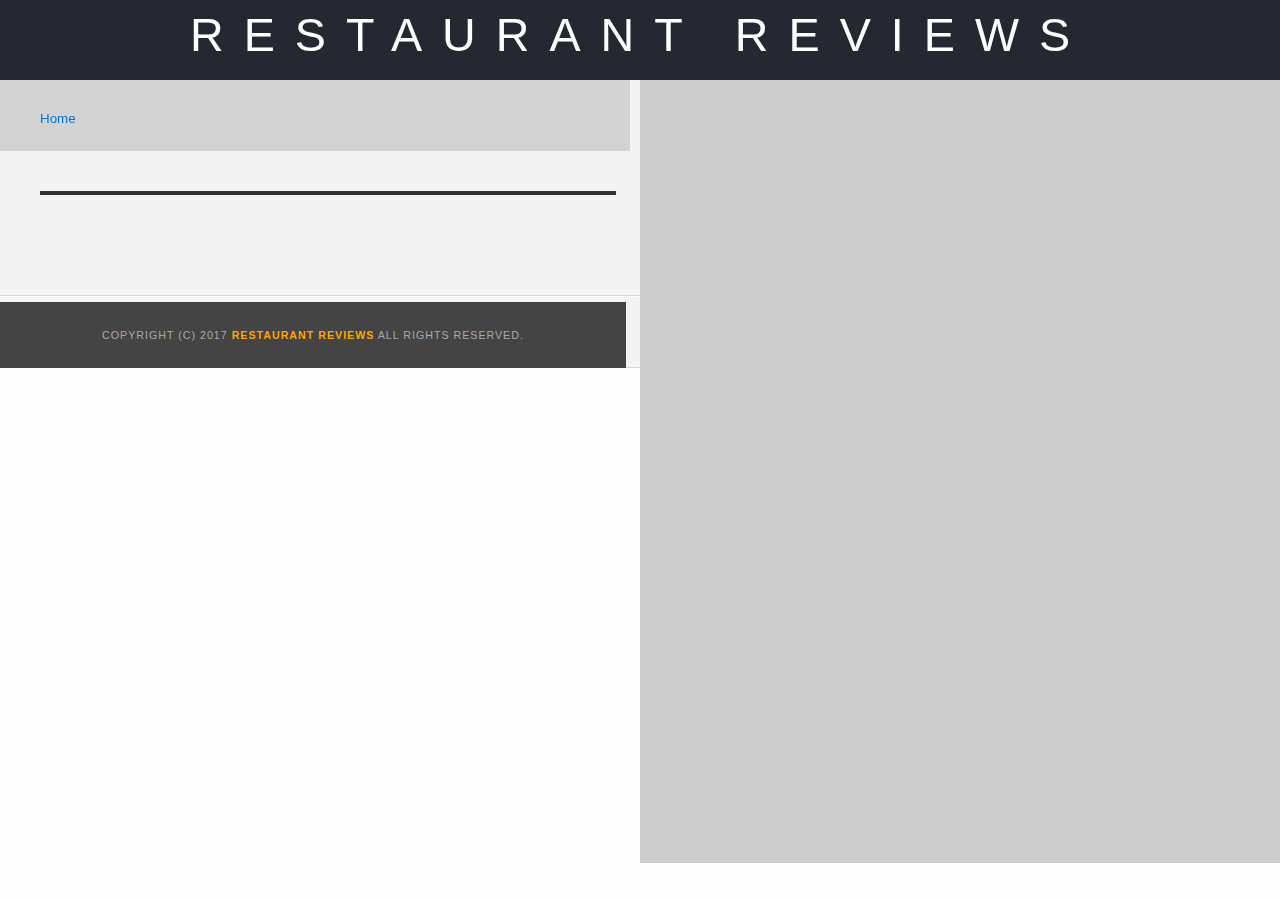
<file: restaurant.html>
<!DOCTYPE html>
<html>

<head>
  <meta charset="UTF-8">
  <meta name="viewport" content="width=device-width, initial-scale=1.0">
  <meta http-equiv="X-UA-Compatible" content="ie=edge">
  <!-- Normalize.css for better cross-browser consistency -->
  <link rel="stylesheet" src="//normalize-css.googlecode.com/svn/trunk/normalize.css" />
  <!-- Main CSS file -->
  <link rel="shortcut icon" href="img/icons-192.png">
  <!-- <link rel="manifest" href="data/manifest.json"> -->
  <link rel="stylesheet" href="css/styles.css" type="text/css">
  <link rel="stylesheet" href="https://unpkg.com/leaflet@1.3.1/dist/leaflet.css" integrity="sha512-Rksm5RenBEKSKFjgI3a41vrjkw4EVPlJ3+OiI65vTjIdo9brlAacEuKOiQ5OFh7cOI1bkDwLqdLw3Zg0cRJAAQ=="
    crossorigin="" />
  <title>Restaurant Info</title>
</head>

<body class="inside">
  <!-- Beginning header -->
  <header>
    <!-- Beginning nav -->
    <nav>
      <h1><a id="title" href="./">Restaurant Reviews</a></h1>
    </nav>
    <!-- Beginning breadcrumb -->
    <ul id="breadcrumb" tabindex="1" aria-label="aria-breadcrumb">
      <li><a href="./">Home</a></li>
    </ul>
    <!-- End breadcrumb -->
    <!-- End nav -->
  </header>
  <!-- End header -->

  <!-- Beginning main -->
  <main id="maincontent" role="main" tabindex="0" aria-labelledby="maincontent_label">
    <!-- Beginning map -->
    <section id="map-container" class="map-con-res" aria-hidden="true" aria-labelledby="aria-map-description" role="application">
      <div id="map" class="map-res" aria-hidden="true" aria-labelledby="aria-map-description" role="application"></div>
    </section>
    <!-- End map -->
    <!-- Beginning restaurant -->
    <div id="words" aria-labelledby="words_label">
      <section id="restaurant-container" aria-labelledby="container_label">
        <h2 id="restaurant-name" tabindex="0"></h2>
        <img id="restaurant-img"tabindex="0" >
        <p id="restaurant-cuisine" tabindex="0" aria-labelledby="cuisine_label"></p>
        <p id="restaurant-address" tabindex="0" aria-labelledby="address_label"></p>
        <table id="restaurant-hours" tabindex="0" aria-labelledby="hours_label"></table>
      </section>
      <!-- end restaurant -->
      <!-- Beginning reviews -->
      <section id="reviews-container" tabindex="0" aria-labelledby="reviews_label">
        <ul id="reviews-list" tabindex="0" aria-labelledby="reviews_list_label"></ul>
      </section>
      <!-- End reviews -->
      <!-- Beginning footer -->
      <footer id="footer-res" tabindex="0" aria-labelledby="footer_label">
        Copyright (c) 2017 <a href="./"><strong>Restaurant Reviews</strong></a> All Rights Reserved.
      </footer>
    </div>

  </main>
  <!-- End main -->
  <!-- End footer -->
  <script src="https://unpkg.com/leaflet@1.3.1/dist/leaflet.js" integrity="sha512-/Nsx9X4HebavoBvEBuyp3I7od5tA0UzAxs+j83KgC8PU0kgB4XiK4Lfe4y4cgBtaRJQEIFCW+oC506aPT2L1zw=="
    crossorigin=""></script>
  <!-- Beginning scripts -->
  <!-- Database helpers -->
  <script type="text/javascript" src="js/dbhelper.js"></script>
  <!-- Main javascript file -->
  <script type="text/javascript" src="js/restaurant_info.js"></script>
  <!-- Google Maps -->
  <!--  <script async defer src="https://maps.googleapis.com/maps/api/js?key=AIzaSyA_tKbW6A5pQ-eupxI56myUnHLqYCzOjKo&libraries=places&callback=initMap"></script> -->
  <!-- End scripts -->

</body>

</html>
</file>
<file: css/styles.css>
@charset "utf-8";
/* CSS Document */

body,
td,
th,
p {
  font-family: Arial, Helvetica, sans-serif;
  font-size: 10pt;
  color: #333;
  line-height: 1.5;
}

body {
  background-color: #fdfdfd;
  margin: 0;
  position: relative;
}

ul,
li {
  font-family: Arial, Helvetica, sans-serif;
  font-size: 10pt;
  color: #333;
}

a {
  color: orange;
  text-decoration: none;
}

a:hover,
a:focus {
  color: #3397db;
  text-decoration: none;
}

a img {
  border: none 0px #fff;
}

h1,
h2,
h3,
h4,
h5,
h6 {
  font-family: Arial, Helvetica, sans-serif;
  margin: 0 0 20px;
}

article,
aside,
canvas,
details,
figcaption,
figure,
footer,
header,
hgroup,
menu,
nav,
section {
  display: block;
}

#maincontent {
  background-color: #f3f3f3;
  min-height: 100%;
}

#footer {
  background-color: #444;
  color: #aaa;
  font-size: 8pt;
  letter-spacing: 1px;
  padding: 25px;
  text-align: center;
  text-transform: uppercase;
}

/* ====================== Navigation ====================== */
nav {
  width: 100%;
  height: 80px;
  background-color: #252831;
  text-align: center;
}

nav h1 {
  margin: auto;
}

nav h1 a {
  color: #fff;
  font-size: 14pt;
  font-weight: 200;
  letter-spacing: 10px;
  text-transform: uppercase;
}

#breadcrumb {
  padding: 10px 40px 16px;
  list-style: none;
  background-color: #eee;
  font-size: 17px;
  margin: 0;
  width: calc(50% - 80px);
}

/* Display list items side by side */
#breadcrumb li {
  display: inline;
}

/* Add a slash symbol (/) before/behind each list item */
#breadcrumb li+li:before {
  padding: 8px;
  color: black;
  content: "/\00a0";
}

/* Add a color to all links inside the list */
#breadcrumb li a {
  color: #0275d8;
  text-decoration: none;
}

/* Add a color on mouse-over */
#breadcrumb li a:hover {
  color: #01447e;
  text-decoration: underline;
}

/* ====================== Map ====================== */
#map {
  height: 200px;
  width: 100%;
  background-color: #ccc;
}

/* ====================== Restaurant Filtering ====================== */
.filter-options {
  width: 100%;
  height: 80px;
  background-color: #3397DB;
  align-items: center;
}

.filter-options h2 {
  color: white;
  font-size: 1rem;
  font-weight: normal;
  line-height: 1;
  padding-top: 5px;
  margin: 5px 20px;
}

.filter-options select {
  background-color: white;
  border: 1px solid #fff;
  font-family: Arial, sans-serif;
  font-size: 11pt;
  height: 40px;
  letter-spacing: 0;
  padding: 0 10px;
  max-width: 180px;
  margin: 5px 0 0 12px;
}

/* ====================== Restaurant Listing ====================== */
#restaurants-list {
  background-color: #f3f3f3;
  list-style: outside none none;
  margin: 0;
  padding: 5px 0px 25px;
  text-align: center;
  width: 320px;
}

#restaurants-list li {
  background-color: #fff;
  border: 2px solid #ccc;
  font-family: Arial, sans-serif;
  margin: 10px 0;
  padding: 15px 30px 25px;
  text-align: left;
  width: 270px;
}

#restaurants-list .restaurant-img {
  background-color: #ccc;
  display: block;
  margin: 0;
  max-width: 100%;
  min-width: 100%;
}

#restaurants-list li h1 {
  color: #f18200;
  font-family: Arial, sans-serif;
  font-size: 14pt;
  font-weight: 200;
  letter-spacing: 0;
  line-height: 1.3;
  margin: 20px 0 10px;
  text-transform: uppercase;
}

#restaurants-list p {
  margin: 0;
  font-size: 11pt;
}

#restaurants-list li a {
  background-color: orange;
  border-bottom: 3px solid #eee;
  color: #fff;
  display: inline-block;
  font-size: 10pt;
  margin: 15px 0 0;
  padding: 8px 30px 10px;
  text-align: center;
  text-decoration: none;
  text-transform: uppercase;
}

@media only screen and (min-width: 400px) {
  #restaurants-list {
    display: flex;
    flex-wrap: wrap;
    justify-content: space-between;
    width: 100%;
  }

  #restaurants-list li {
    width: 100%;
    margin: 10px 5px;
  }
}

@media only screen and (min-width: 600px) {

  #restaurants-list li {
    width: 35%;
  }
}

@media only screen and (min-width: 690px) {
  #map {
    height: 250px;
  }

  .filter-options select {
    letter-spacing: 1px;
    width: 200px;
    margin: 5px 0 0 100px;
  }

}

@media only screen and (min-width: 768px) {
  #map {
    height: 350px;
  }

  .filter-options {
    width: 100%;
    height: 120px;
  }

  .filter-options select {
    min-width: 260px;
    height: 65px;
    margin: 5px 0 0 95px;
    font-size: 20px;
    font-weight: bold;
  }

  #restaurants-list li {
    width: 40%;
  }


}

@media only screen and (min-width: 1024px) {
  #map {
    height: 250px;
  }

  .filter-options select {
    min-width: 350px;
    font-size: 28px;
    margin: 5px 0 0 110px;
  }

  #restaurants-list li {
    width: 40%;
  }

}

@media only screen and (min-width: 1200px) {

  /* #map {
    height: 350px;
  } */

  .filter-options {
    width: 100%;
    height: 100px;
  }

  .filter-options select {
    min-width: 390px;
    font-size: 20px;
    font-weight: unset;
    margin: -5px 0 0 200px;
  }

  #restaurants-list {
    margin-left: auto;
    margin-right: auto;
  }

  #restaurants-list li {
    width: 24%;
  }
}


/* ====================== Restaurant Details ====================== */

.inside header {
  position: fixed;
  top: 0;
  width: 100%;
  z-index: 1000;
}

.inside .map-con-res {
  background: blue none repeat scroll 0 0;
  height: 28%;
  position: fixed;
  right: 0;
  top: 150px;
  width: 100%;
}

.inside .map-res {
  background-color: #ccc;
  width: 100%;
}

.inside #footer {
  bottom: 0;
  position: absolute;
  width: 50%;
}

#restaurant-name {
  color: #f18200;
  font-family: Arial, sans-serif;
  font-size: 16pt;
  letter-spacing: 0;
  margin: 15px 0 20px;
  text-transform: uppercase;
  line-height: 1.1;
}

#restaurant-img {
  width: 90%;
}

#restaurant-address {
  font-size: 12pt;
  margin: 10px 0px;
}

#restaurant-cuisine {
  background-color: #333;
  color: #ddd;
  font-size: 12pt;
  font-weight: 300;
  letter-spacing: 10px;
  margin: 0 0 20px;
  padding: 2px 0;
  text-align: center;
  text-transform: uppercase;
  width: 90%;
}



#restaurant-container,
#reviews-container {
  background-color: lightskyblue;
  border-bottom: 1px solid #d9d9d9;
  padding: 10px 25px 20px -1px;
  width: 100%;
}

/* New */
#words {
  position: absolute;
  top: 335px;
}

/* New */

#reviews-container h2 {
  color: #f58500;
  font-size: 24pt;
  font-weight: 300;
  letter-spacing: -1px;
  padding-bottom: 1pt;
}

#reviews-list {
  margin: 0;
  padding: 0;
}

#reviews-list li {
  background-color: #fff;
  border: 2px solid #f3f3f3;
  display: block;
  list-style-type: none;
  margin: 0 0 30px;
  overflow: hidden;
  padding: 0 25px 20px 10px;
  position: relative;
  width: 85%;
}

#reviews-list li p {
  margin: 0 0 10px;
}

#restaurant-hours td {
  color: #666;
}




#breadcrumb {

  background-color: lightgray;
  font-size: 30px;
  margin: 0;
  width: 100%;
}

#breadcrumb li {
  font-size: 16pt;
}


#footer-res {

  background-color: #444;
  color: #aaa;
  font-size: 8pt;
  letter-spacing: 1px;
  padding: 25px;
  text-align: center;
  text-transform: uppercase;
}

@media only screen and (min-width: 400px) {
  nav h1 a {
    font-size: 17pt;
    letter-spacing: 10px;
  }

  #restaurant-address {
    font-size: 15pt;
  }

  #restaurant-name {
    font-size: 18pt
  }

  td {
    font-size: 12pt;
  }

  #reviews-container p {
    font-size: 15pt;
  }


}

@media only screen and (min-width: 690px) {

  .map-res {
    height: 300px !important;
  }

  nav h1 a {
    font-size: 17pt;
    letter-spacing: 26px;
  }

  #restaurant-name {
    font-size: 30pt
  }

  #restaurant-address {
    font-size: 25pt;
  }

  #words {
    top: 435px;
  }

  #breadcrumb li {
    font-size: 25pt;
  }

  #restaurant-cuisine {
    font-size: 24pt;
  }

  td {
    font-size: 18pt;
  }

  #reviews-container p {
    font-size: 18pt;
  }

}

@media only screen and (min-width: 768px) {
  nav h1 a {
    font-size: 17pt;
    letter-spacing: 32px;
  }

  #restaurant-address {
    font-size: 30pt;
  }


  #restaurant-name {
    font-size: 40pt
  }

  #breadcrumb li {
    font-size: 25pt;
  }

  #restaurant-cuisine {
    font-size: 40pt;
  }

  td {
    font-size: 20pt;
  }

  #reviews-container p {
    font-size: 25pt;
  }

}



@media only screen and (min-width: 1024px) {

  nav h1 a {
    font-size: 18pt;
    letter-spacing: 44px;
  }

  #restaurant-address {
    font-size: 40pt;
  }

  #breadcrumb li {
    font-size: 22pt;
  }

  #restaurant-cuisine {
    font-size: 40pt;
  }

  td {
    font-size: 30pt;
  }

  #reviews-container p {
    font-size: 30pt;
  }

}

@media only screen and (min-width: 1200px) {

  #words {
    position: unset;

  }

  #restaurant-container,
  #reviews-container {
    background-color: transparent;
  }

  nav h1 a {
    font-size: 35pt;
    letter-spacing: 20px;
  }

  #restaurant-address {
    font-size: 40pt;
  }

  #breadcrumb {
    width: 43%
  }

  #breadcrumb li {
    font-size: 10pt;
  }

  #restaurant-cuisine {
    font-size: 40pt;
  }

  td {
    font-size: 15pt;
  }

  #reviews-container p {
    font-size: 30pt;
  }

  #footer-res {
    bottom: 0;
    position: absolute;
    width: 45% !important;
  }

  /* Original */

  .inside header {
    position: fixed;
    top: 0;
    width: 100%;
    z-index: 1000;
  }

  .inside .map-con-res {
    background: blue none repeat scroll 0 0;
    height: 87%;
    position: fixed;
    right: 0;
    top: 80px;
    width: 50%;
  }

  .map-res {
    background-color: #ccc;
    height: 100% !important;
    width: 100%;

  }

  #restaurant-name {
    color: #f18200;
    font-family: Arial, sans-serif;
    font-size: 20pt;
    font-weight: 200;
    letter-spacing: 0;
    margin: 15px 0 30px;
    text-transform: uppercase;
    line-height: 1.1;
  }

  #restaurant-img {
    width: 90%;
  }

  #restaurant-address {
    font-size: 12pt;
    margin: 10px 0px;
  }

  #restaurant-cuisine {
    background-color: #333;
    color: #ddd;
    font-size: 12pt;
    font-weight: 300;
    letter-spacing: 10px;
    margin: 0 0 20px;
    padding: 2px 0;
    text-align: center;
    text-transform: uppercase;
    width: 90%;
  }

  #restaurant-container,
  #reviews-container {
    border-bottom: 1px solid #d9d9d9;
    border-top: 1px solid #fff;
    padding: 140px 40px 80px;
    width: 50%;
  }

  #reviews-container {
    padding: 30px 20px 40px;
  }

  #reviews-container h2 {
    color: #f58500;
    font-size: 24pt !important;
    ;
    font-weight: 300;
    letter-spacing: -1px;
    padding-bottom: 1pt;
  }

  #reviews-list {
    margin: 0;
    padding: 0;
  }

  #reviews-list li {
    background-color: #fff;
    border: 2px solid #f3f3f3;
    display: block;
    list-style-type: none;
    margin: 0 0 30px;
    overflow: hidden;
    padding: 0 20px 20px;
    position: relative;
    width: 85%;
  }

  #reviews-list li p {
    margin: 0 0 10px;
    font-size: 10pt;
  }

  #restaurant-hours td {
    color: #666;
  }
}
</file>
